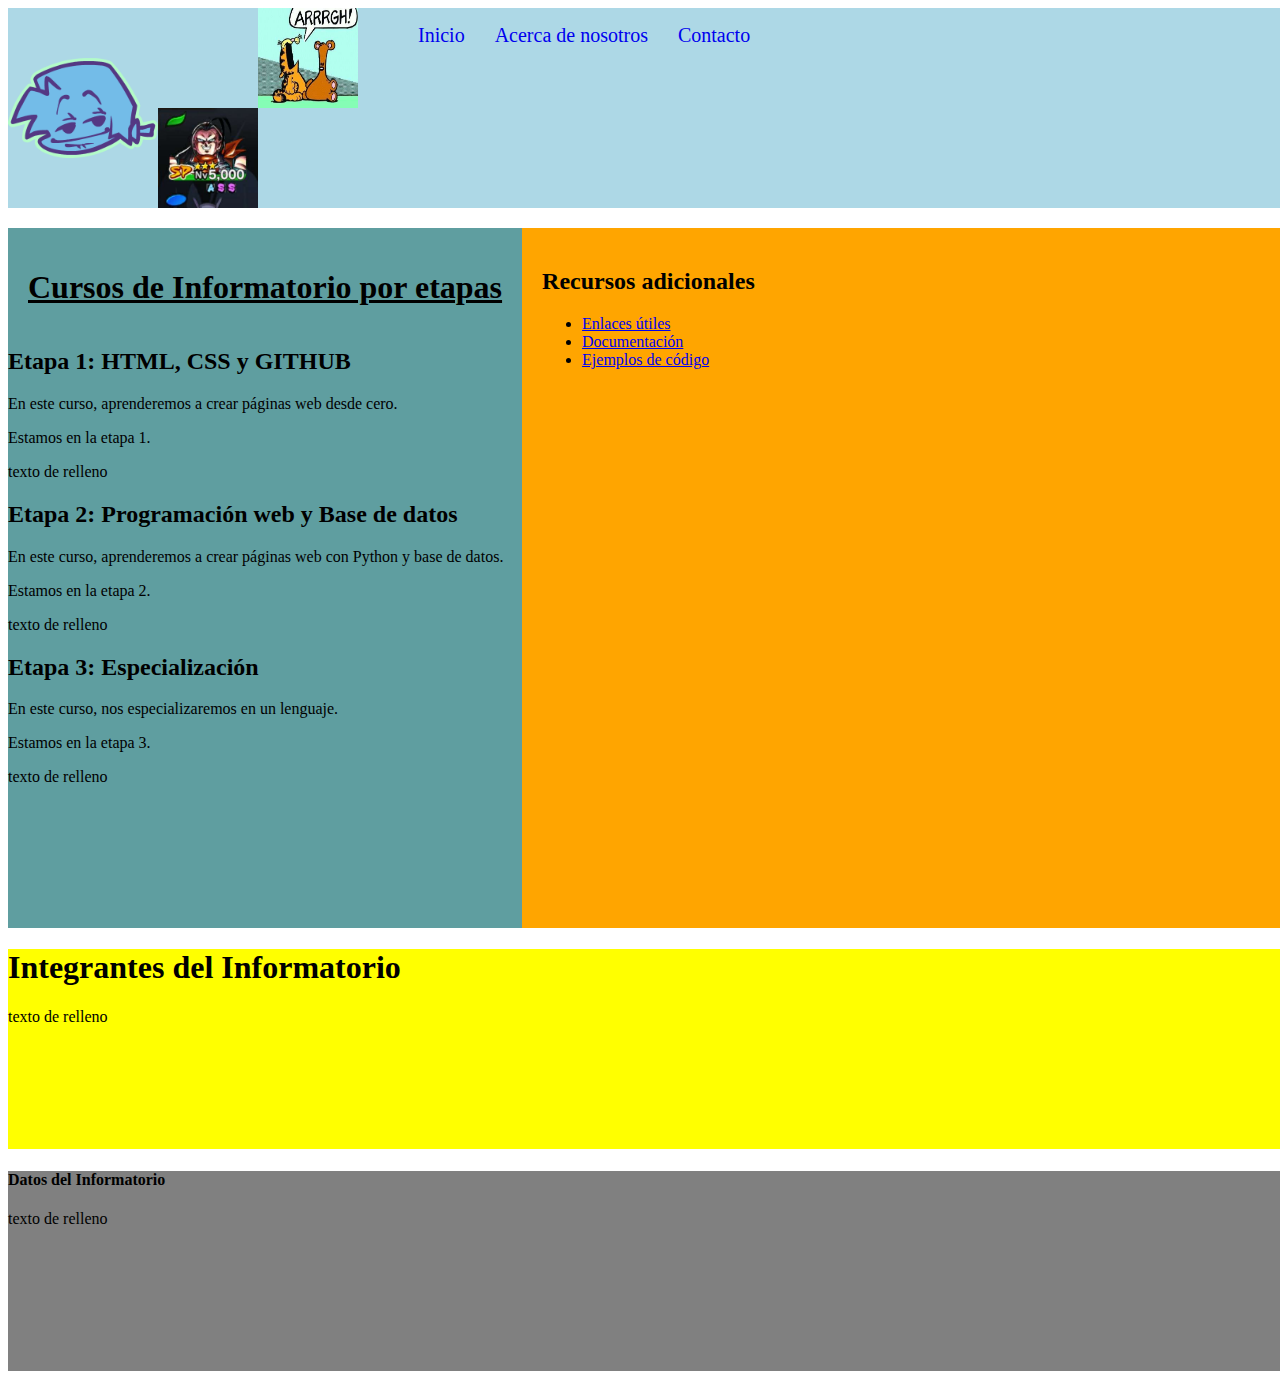
<file: index.html>
<!DOCTYPE html>
<html lang="en">

<head>
    <meta charset="UTF-8">
    <meta name="viewport" content="width=device-width, initial-scale=1.0">
    <title>Pagina web</title>
    <link rel="stylesheet" href="style_Index.css">
</head>

<body>
    <header>
        <nav class="laWea">
            <img class="bfIcon" src="img/testing/bfSticker3.png" alt="Imagen de Prueba">
            <img id="tonto" src="img/testing/IMG_20240602_124759.jpg" alt="lai">
            <img id="eode" src="img/testing/566d57fe78344b1487ac5826a64aaaff.jpg" alt="eode">

            <ul class="links">
                <li><a href="index.html">Inicio</a></li>
                <li><a href="nosotros.html">Acerca de nosotros</a></li>
                <li><a href="formulario.html">Contacto</a></li>
            </ul>
        </nav>
    </header>
    <main>
        <section class="articulos">
            <article class="hola">
                <h1 class="a">Cursos de Informatorio por etapas</h1>
                <article>
                    <h2>Etapa 1: HTML, CSS y GITHUB</h2>
                    <p>En este curso, aprenderemos a crear páginas web desde cero.</p>
                    <p>Estamos en la etapa 1.</p>
                    <p>texto de relleno</p>
                </article>
                <article>
                    <h2>Etapa 2: Programación web y Base de datos</h2>
                    <p>En este curso, aprenderemos a crear páginas web con Python y base de datos.</p>
                    <p>Estamos en la etapa 2.</p>
                    <p>texto de relleno</p>
                </article>
                <article>
                    <h2>Etapa 3: Especialización</h2>
                    <p>En este curso, nos especializaremos en un lenguaje.</p>
                    <p>Estamos en la etapa 3.</p>
                    <p>texto de relleno</p>
                </article>
            </article>
            <aside style="flex: 1; background-color: orange; padding: 20px;">
                <h2>Recursos adicionales</h2>
                <ul>
                    <li><a href="#">Enlaces útiles</a></li>
                    <li><a href="#">Documentación</a></li>
                    <li><a href="#">Ejemplos de código</a></li>
                </ul>
            </aside>
        </section>

        <div style="height: 200px; width: 1300px; background-color: yellow;">
            <h1>Integrantes del Informatorio</h1>
            <p>texto de relleno</p>
        </div>
    </main>

    <footer style="height: 200px; width: 1300px; background-color: grey;">
        <h4>Datos del Informatorio</h4>
        <p>texto de relleno</p>
    </footer>
</file>
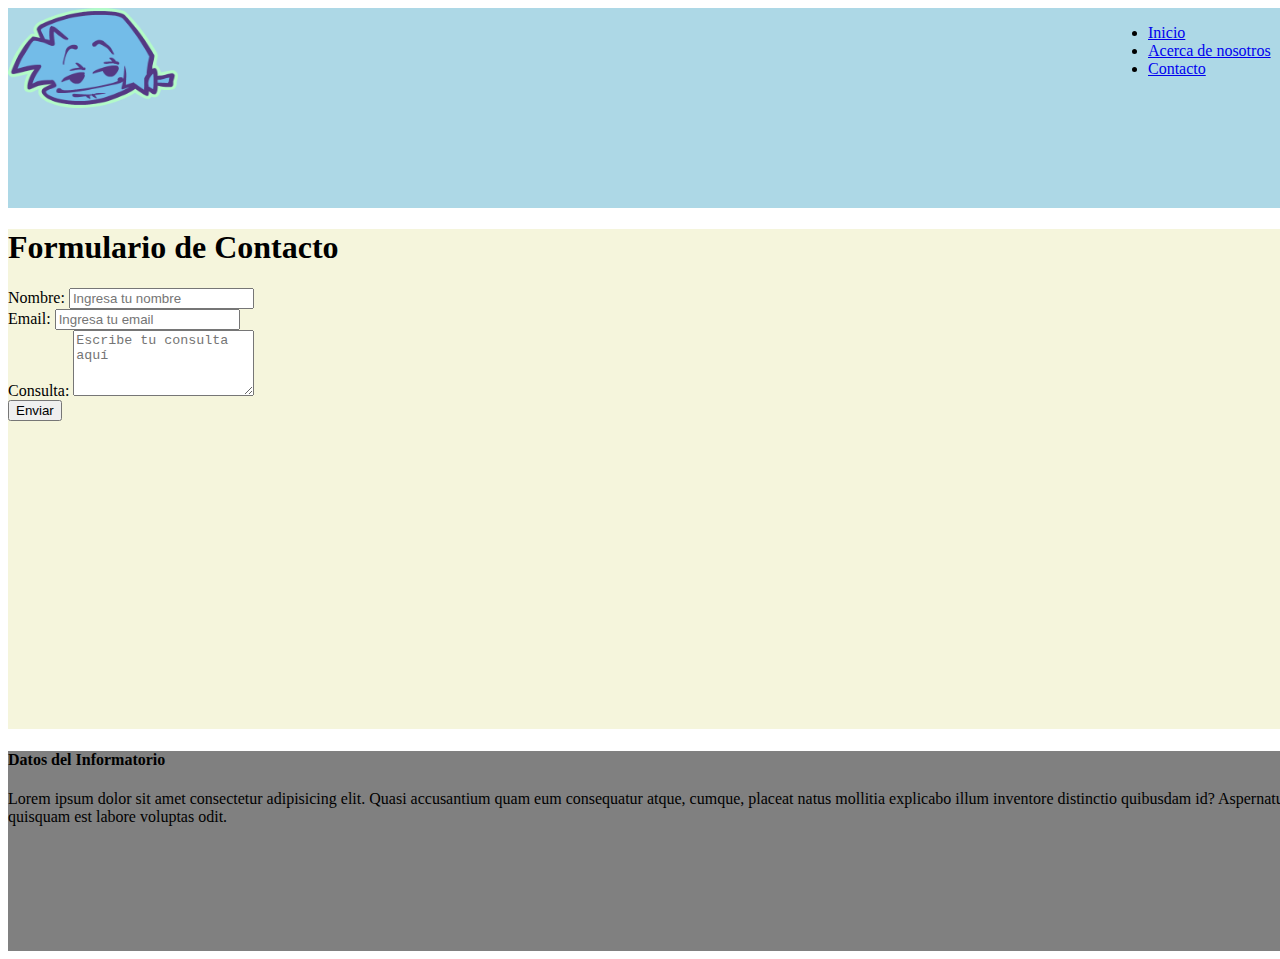
<file: formulario.html>
<!DOCTYPE html>
<html lang="es-ar">

<head>
    <meta charset="UTF-8">
    <meta name="viewport" content="width=device-width, initial-scale=1.0">
    <title>Contacto</title>
</head>

<body>
    <header>
        <nav style="height: 200px; width: 1300px; background-color: lightblue; display: flex;">
            <img src="img/testing/bfSticker3.png" style="height: 100px; width: 170px;">
            <ul style="padding-left: 970px;">
                <li><a href="index.html">Inicio</a></li>
                <li><a href="nosotros.html">Acerca de nosotros</a></li>
                <li><a href="formulario.html">Contacto</a></li>
            </ul>
        </nav>
    </header>

    <div style="height: 500px; width: 1300px; background-color: beige; margin-top: 20px;">
        <h1>Formulario de Contacto</h1>
        <form action="mipaginaweb.com" method="post">
            <label for="nombre">Nombre:</label>
            <input type="text" id="nombre" name="nombre" placeholder="Ingresa tu nombre" required>
            <br>
            <label for="email">Email:</label>
            <input type="email" id="email" name="email" placeholder="Ingresa tu email" required>
            <br>
            <label for="consulta">Consulta:</label>
            <textarea id="consulta" name="consulta" rows="4" placeholder="Escribe tu consulta aquí"></textarea>
            <br>
            <input type="submit" value="Enviar">
        </form>
    </div>

    <footer style="height: 200px; width: 1300px; background-color: grey; margin-top: 20px;">
        <h4>Datos del Informatorio</h4>
        <p>Lorem ipsum dolor sit amet consectetur adipisicing elit. Quasi accusantium quam eum consequatur atque,
            cumque, placeat natus mollitia explicabo illum inventore distinctio quibusdam id? Aspernatur quisquam est
            labore voluptas odit.</p>
    </footer>


</body>

</html>
</file>
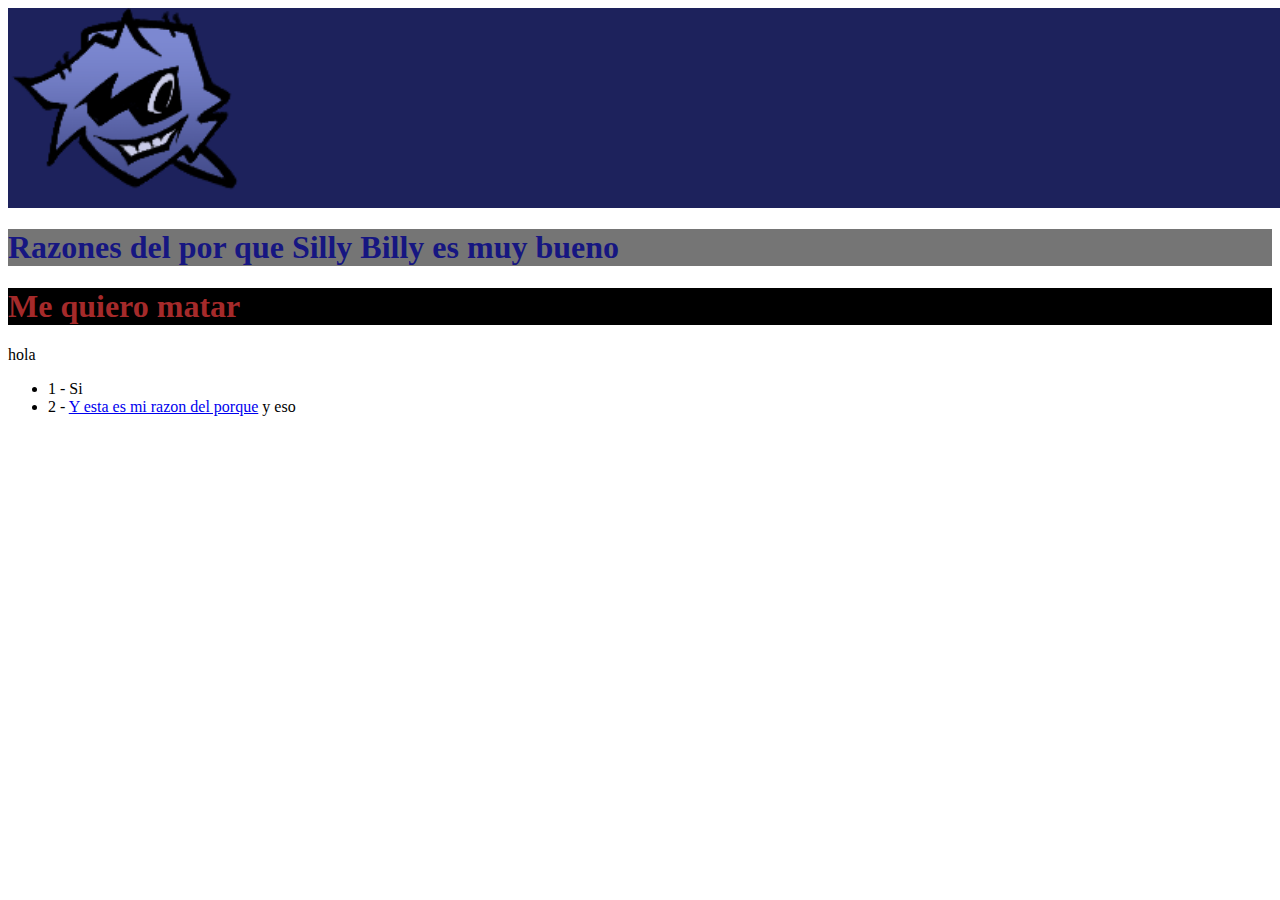
<file: index_Test.html>
<!-- No es parte del proyecto, solamente hice este codigo como diversion y descubrir como funciona cada cosa -->
<!-- El proyecto es el "index.html" -->

<!DOCTYPE html>
<html lang="es, ar">
<head>
    <meta charset="UTF-8">
    <meta name="viewport" content="width=device-width, initial-scale=1.0">
    <title>Silly Billy</title>
    <link rel="stylesheet" href="style.css">
</head>
<body>
    <header>
        <nav style="height: 200px; width: 1345px; background-color: rgb(29, 34, 92); display: flex;">
            <img src="img/testing/billyicon.png" alt="height: 0px; width: 0;">
        </nav>
    </header>
    <h1 class="silly">Razones del por que Silly Billy es muy bueno</h1>
    <h1 id="billy">Me quiero matar</h1>
    <p>hola</p>
    <ul>
        <li>1 - Si</li>
        <li>2 - <a href="https://youtu.be/jwhSUmN5zTk?si=mtdNHqtJ9mNIBxgn&t=291">Y esta es mi razon del porque</a> y eso</li>
    </ul>
</body>
</html>
</file>
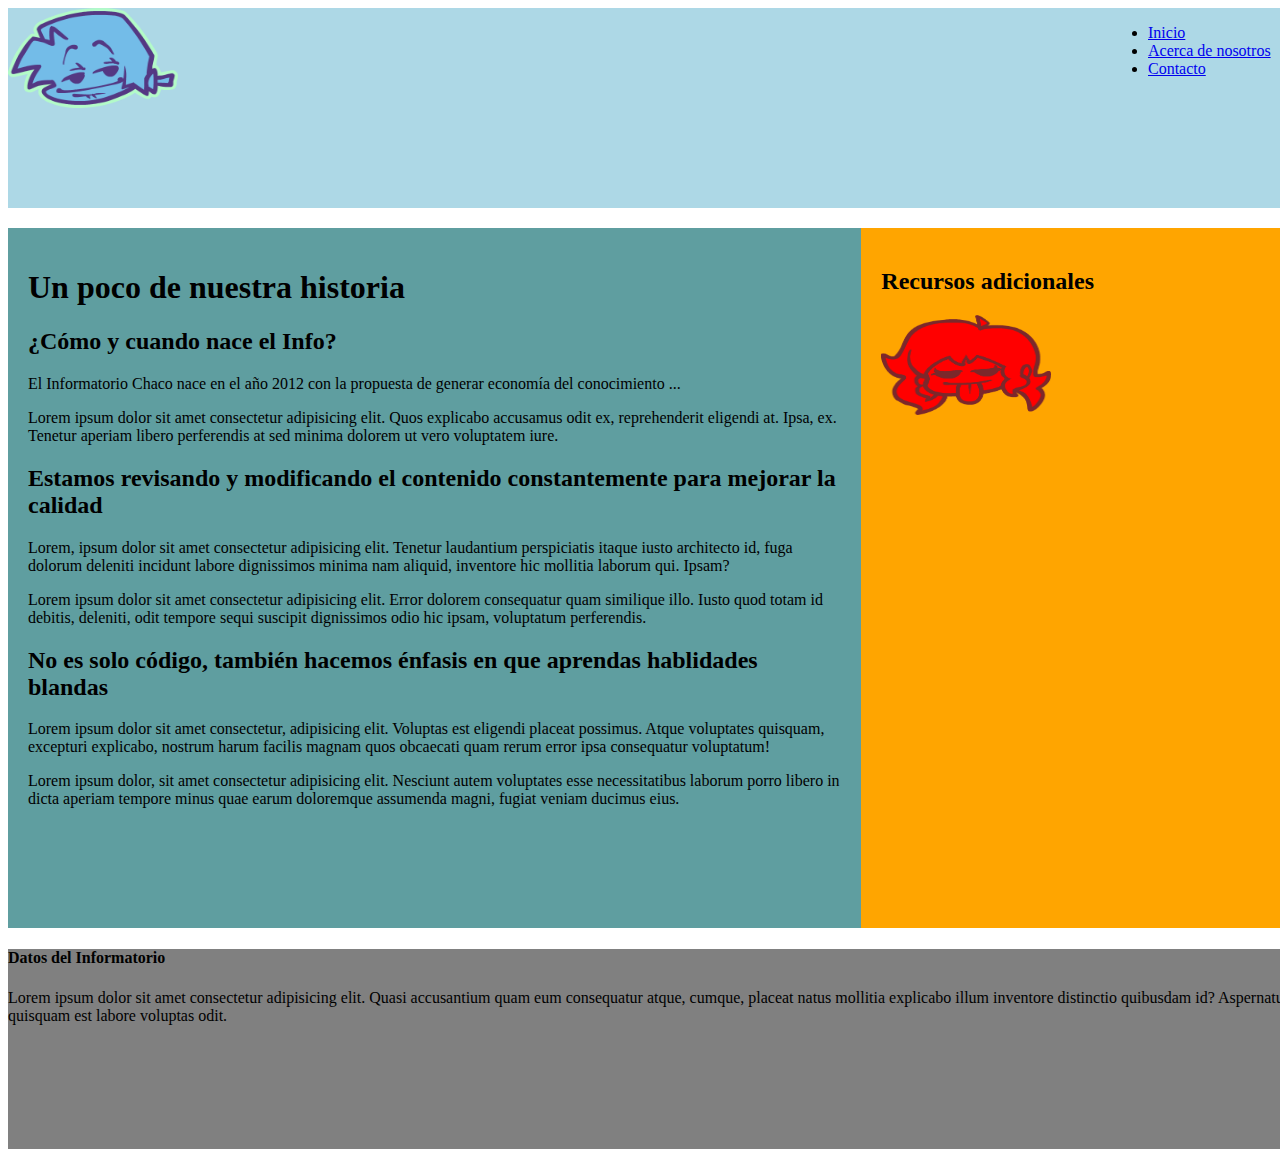
<file: nosotros.html>
<!DOCTYPE html>
<html lang="es">

<head>
    <meta charset="UTF-8">
    <meta name="viewport" content="width=device-width, initial-scale=1.0">
    <title>Acerca de nosotros</title>
</head>

<body>
    <header>
        <nav style="height: 200px; width: 1300px; background-color: lightblue; display: flex;">
            <img src="img/testing/bfSticker3.png" style="height: 100px; width: 170px;">
            <ul style="padding-left: 970px;">
                <li><a href="index.html">Inicio</a></li>
                <li><a href="nosotros.html">Acerca de nosotros</a></li>
                <li><a href="formulario.html">Contacto</a></li>
            </ul>
        </nav>
    </header>
    <section style="display: flex; height: 700px; width: 1300px; background-color: cadetblue; margin-top: 20px;">
        <article style="flex: 2; padding: 20px;">
            <h1>Un poco de nuestra historia</h1>
            <article>
                <h2>¿Cómo y cuando nace el Info?</h2>
                <p>El Informatorio Chaco nace en el año 2012 con la propuesta de generar economía del conocimiento ...
                </p>
                <p>Lorem ipsum dolor sit amet consectetur adipisicing elit. Quos explicabo accusamus odit ex,
                    reprehenderit eligendi at. Ipsa, ex. Tenetur aperiam libero perferendis at sed minima dolorem ut
                    vero voluptatem iure.</p>
            </article>
            <article>
                <h2>Estamos revisando y modificando el contenido constantemente para mejorar la calidad</h2>
                <p>Lorem, ipsum dolor sit amet consectetur adipisicing elit. Tenetur laudantium perspiciatis itaque
                    iusto architecto id, fuga dolorum deleniti incidunt labore dignissimos minima nam aliquid, inventore
                    hic mollitia laborum qui. Ipsam?</p>
                <p>Lorem ipsum dolor sit amet consectetur adipisicing elit. Error dolorem consequatur quam similique
                    illo. Iusto quod totam id debitis, deleniti, odit tempore sequi suscipit dignissimos odio hic ipsam,
                    voluptatum perferendis.</p>
            </article>
            <article>
                <h2>No es solo código, también hacemos énfasis en que aprendas hablidades blandas</h2>
                <p>Lorem ipsum dolor sit amet consectetur, adipisicing elit. Voluptas est eligendi placeat possimus.
                    Atque voluptates quisquam, excepturi explicabo, nostrum harum facilis magnam quos obcaecati quam
                    rerum error ipsa consequatur voluptatum!</p>
                <p>Lorem ipsum dolor, sit amet consectetur adipisicing elit. Nesciunt autem voluptates esse
                    necessitatibus laborum porro libero in dicta aperiam tempore minus quae earum doloremque assumenda
                    magni, fugiat veniam ducimus eius.</p>
            </article>
        </article>
        <aside style="flex: 1; background-color: orange; padding: 20px;">
            <h2>Recursos adicionales</h2>
            <img src="img/testing/gfSticker3.png" style="height: 100px; width: 170px;">
        </aside>
    </section>

    <footer style="height: 200px; width: 1300px; background-color: grey; margin-top: 20px;">
        <h4>Datos del Informatorio</h4>
        <p>Lorem ipsum dolor sit amet consectetur adipisicing elit. Quasi accusantium quam eum consequatur atque,
            cumque, placeat natus mollitia explicabo illum inventore distinctio quibusdam id? Aspernatur quisquam est
            labore voluptas odit.</p>
    </footer>


</body>

</html>
</file>
<file: style_Index.css>
.laWea {
    width: 1300px; height: 200px;

    background-color: lightblue;
    display: flex;
}

.links {
    display: flex;
    align-items: flex-start;
    list-style: none;
}

.links li a{
    font-size: 20px;
    text-decoration: none;
    margin-left: 20px;
    margin-right: 10px;
}

.articulos {
    width: 1300px; height: 700px;
    background-color: cadetblue;
    display: flex;
    margin-top: 20px;
}

.a {
    flex: 2; padding: 20px;
    text-decoration: underline;
}

.bfIcon {
    width: 150px; height: 100px;
    align-self: center;
}

#tonto {
    width: 100px; height: 100px;
    align-self:flex-end
}

#eode {
    width: 100px; height: 100px;
}
</file>
<file: style.css>
.silly {
    color: rgb(22, 22, 129);
    background-color: rgba(0, 0, 0, 0.541);
}

#billy {
    background-color: black;
    color: brown;
}
</file>
